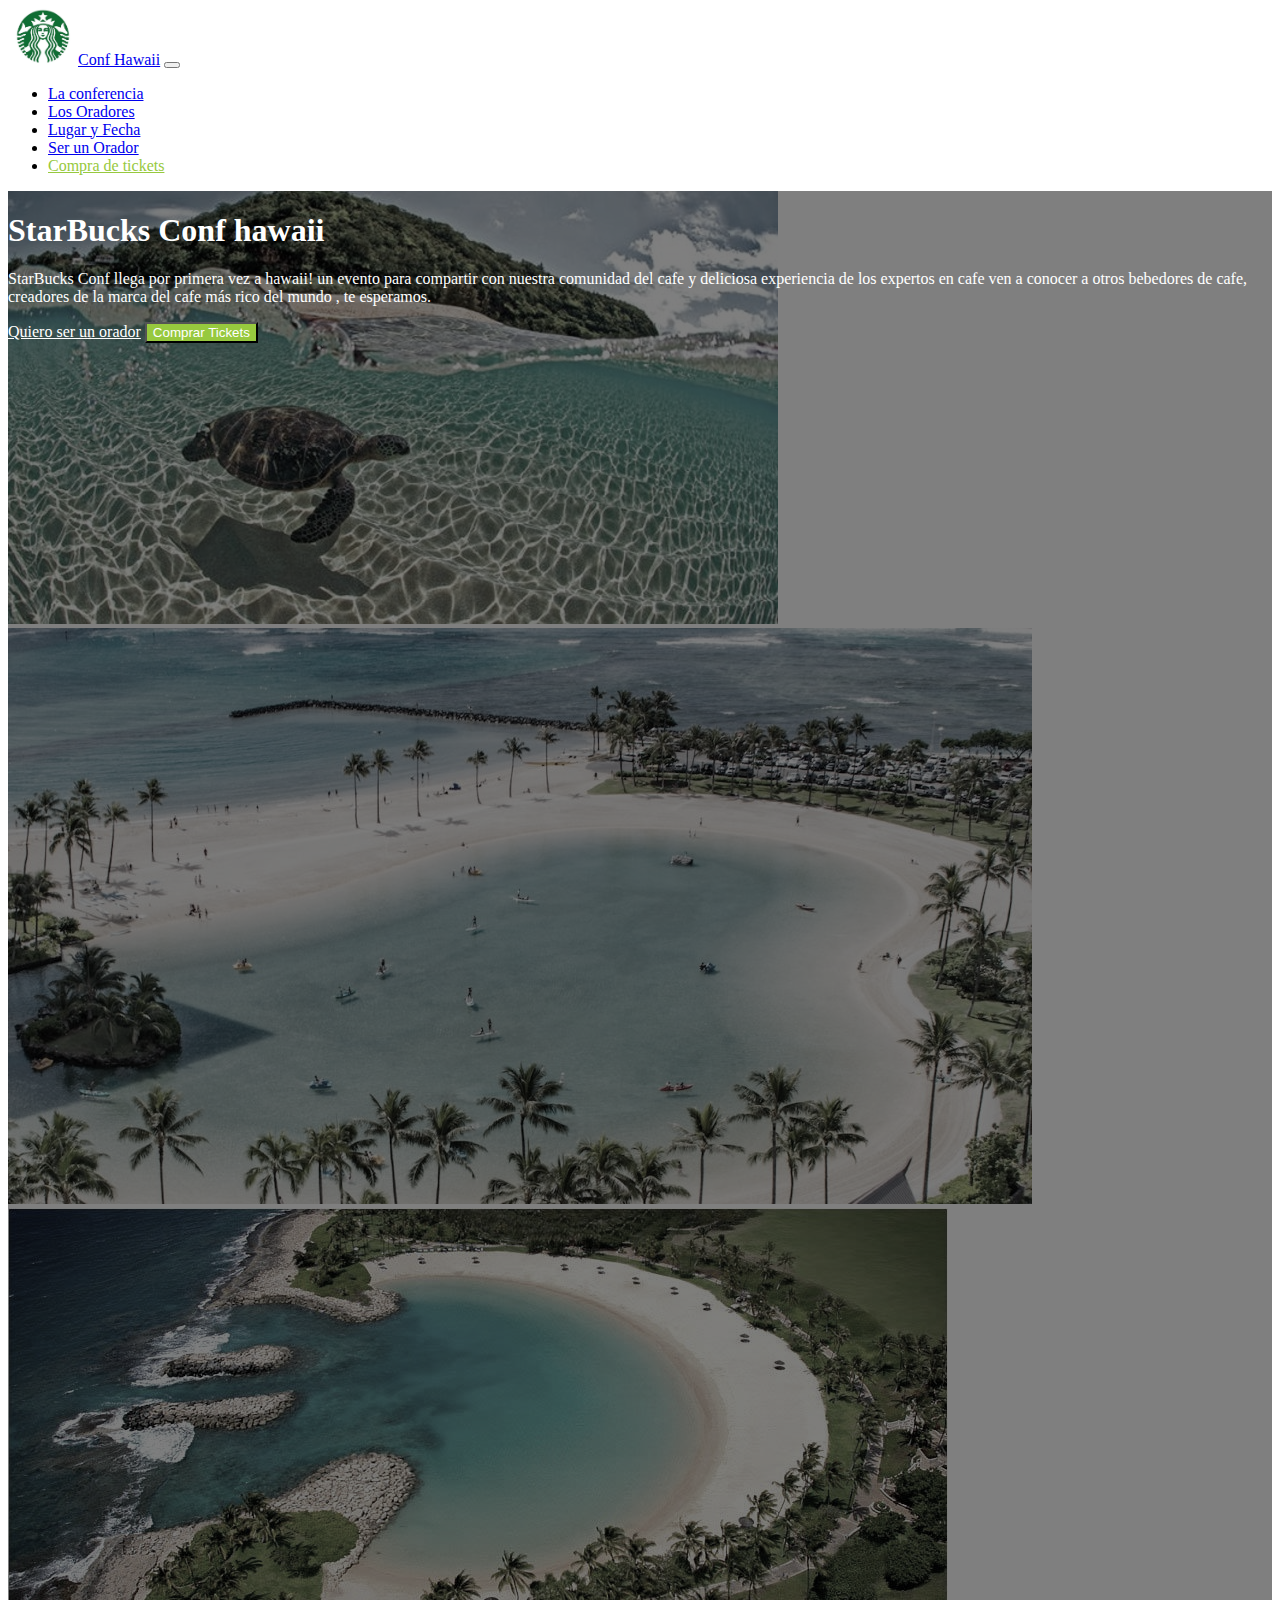
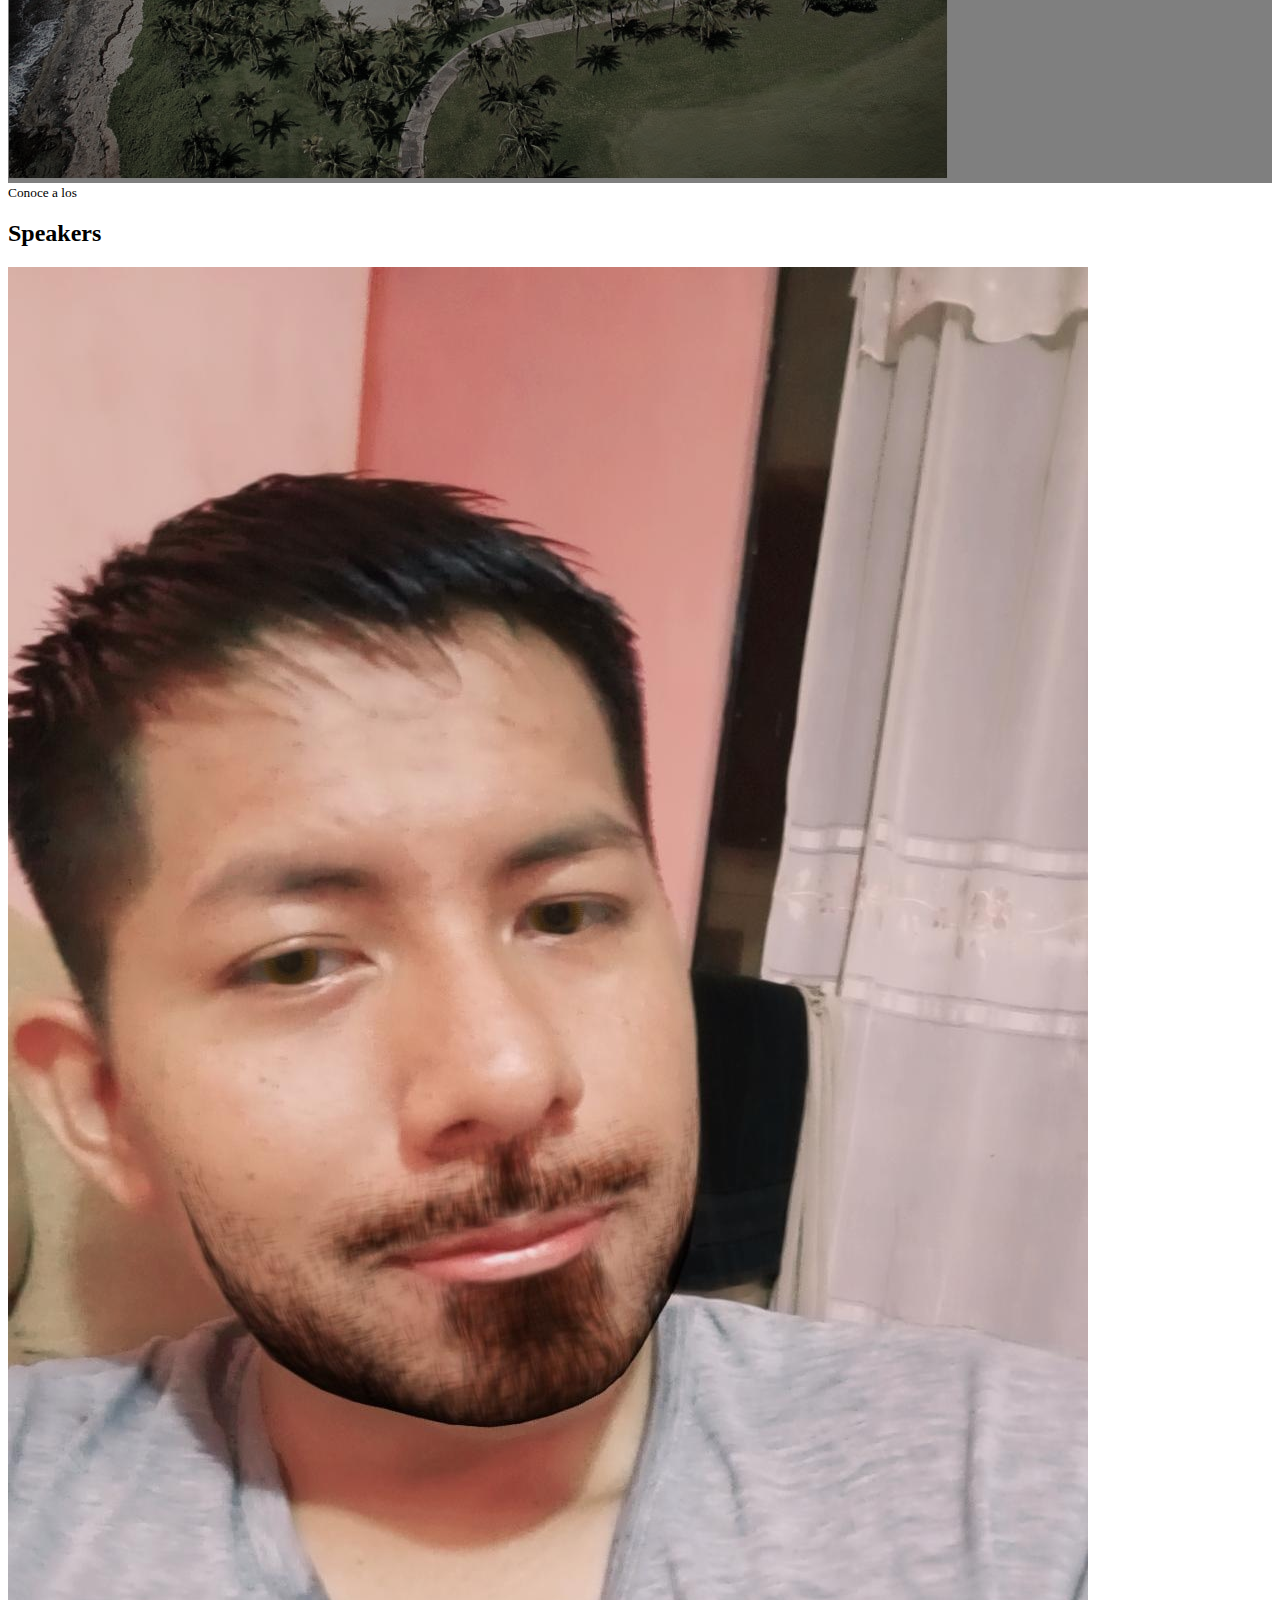
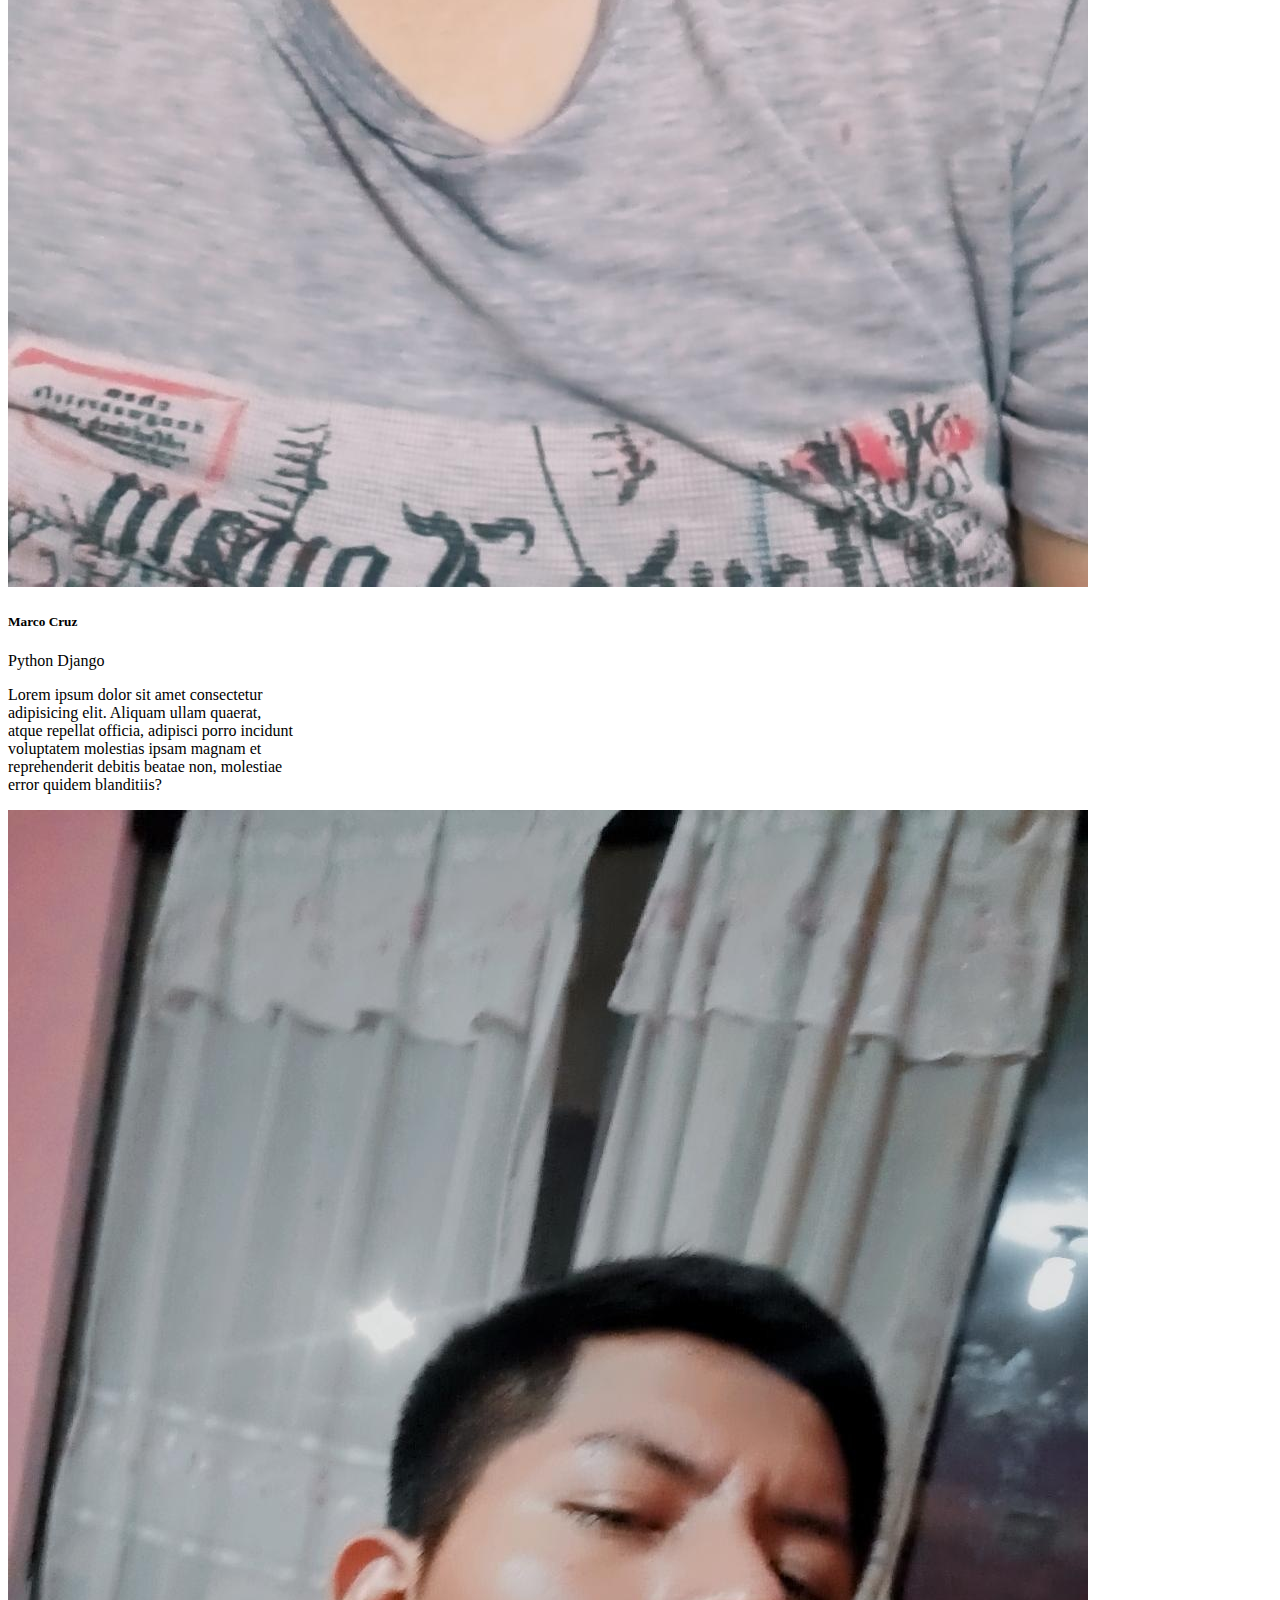
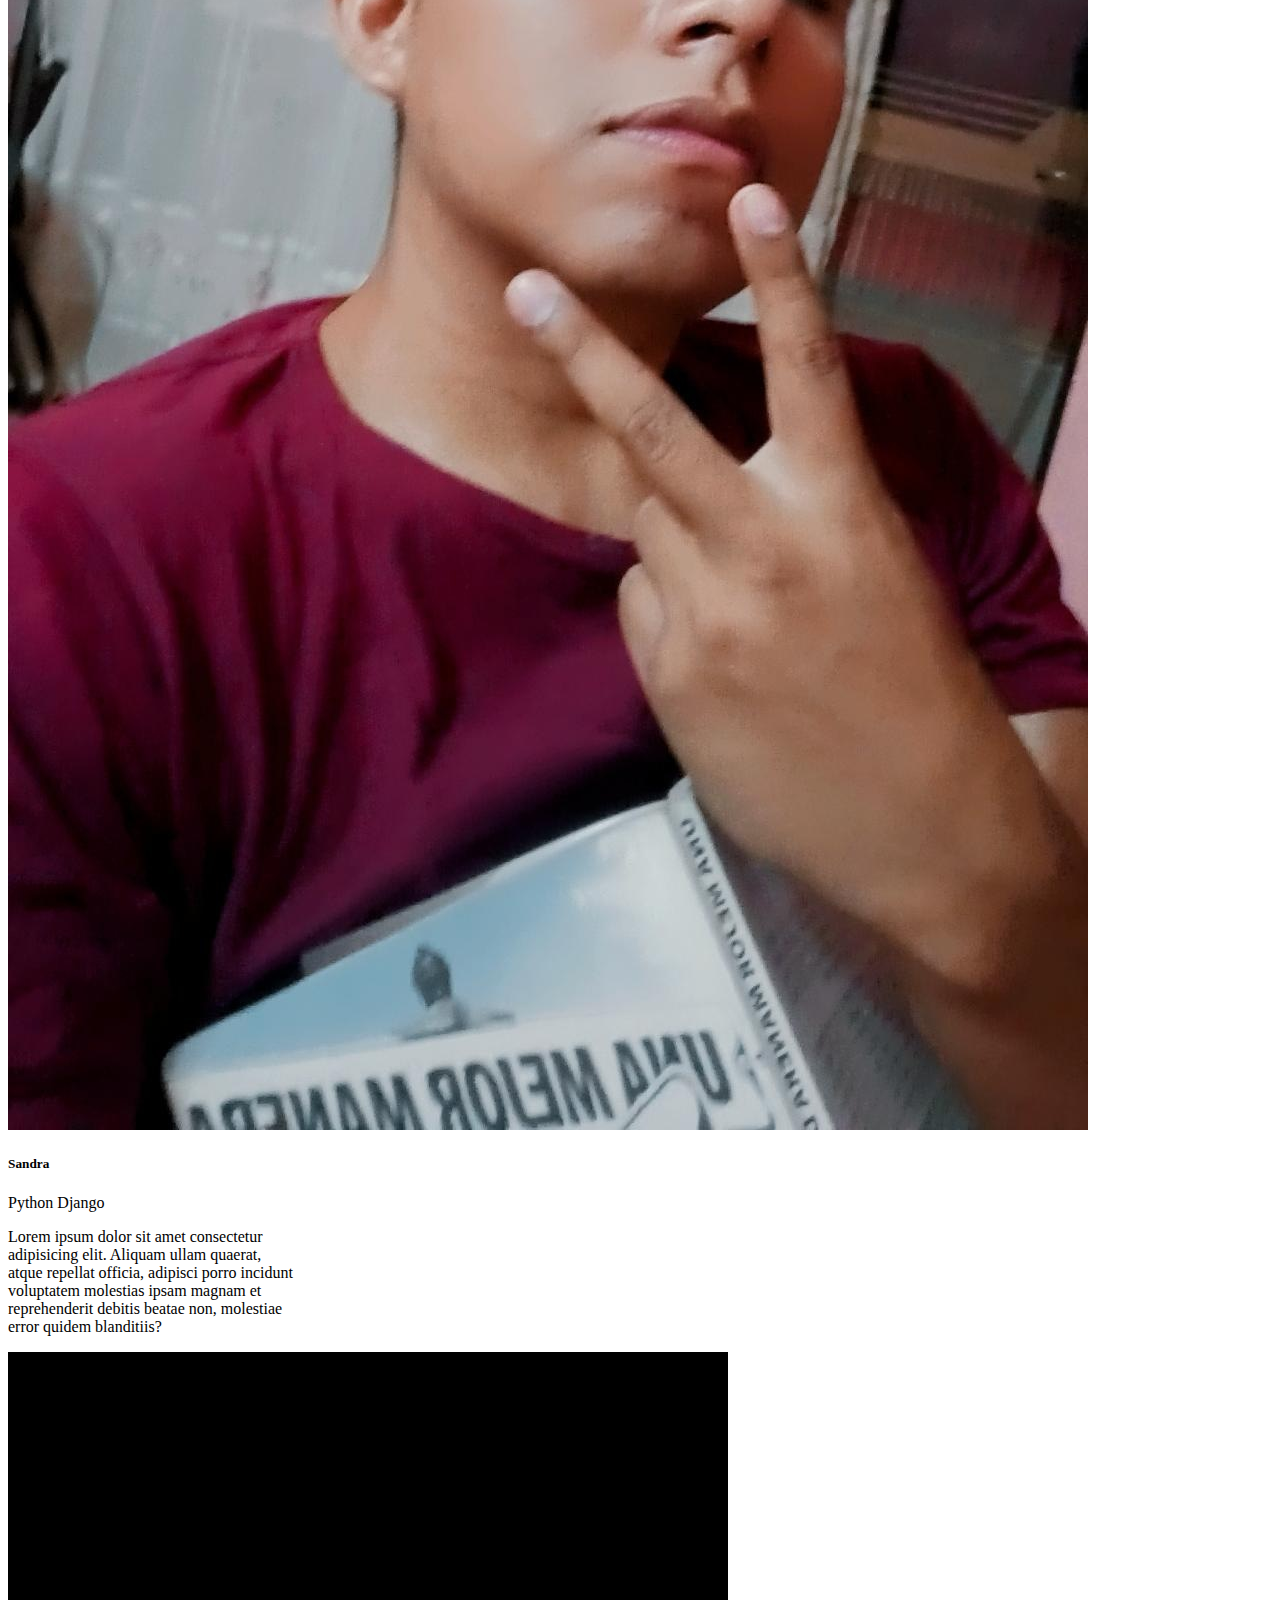
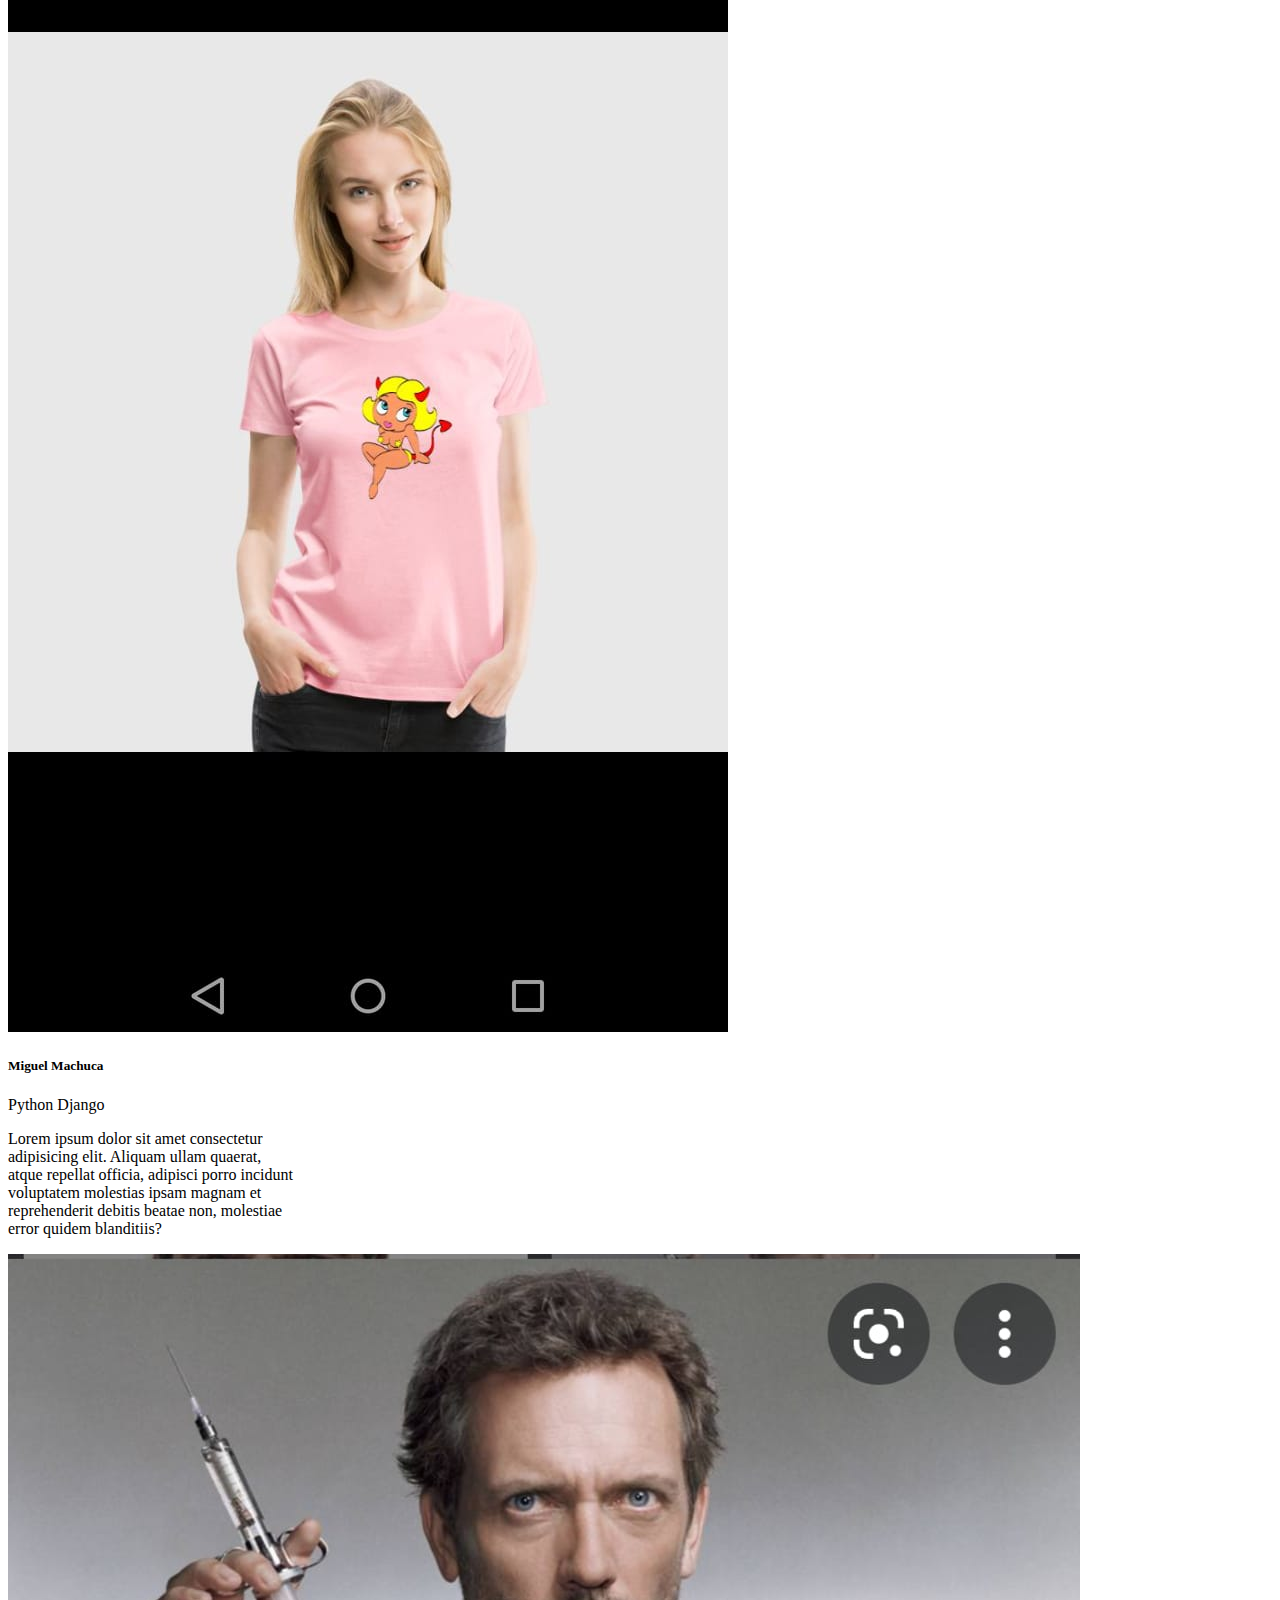
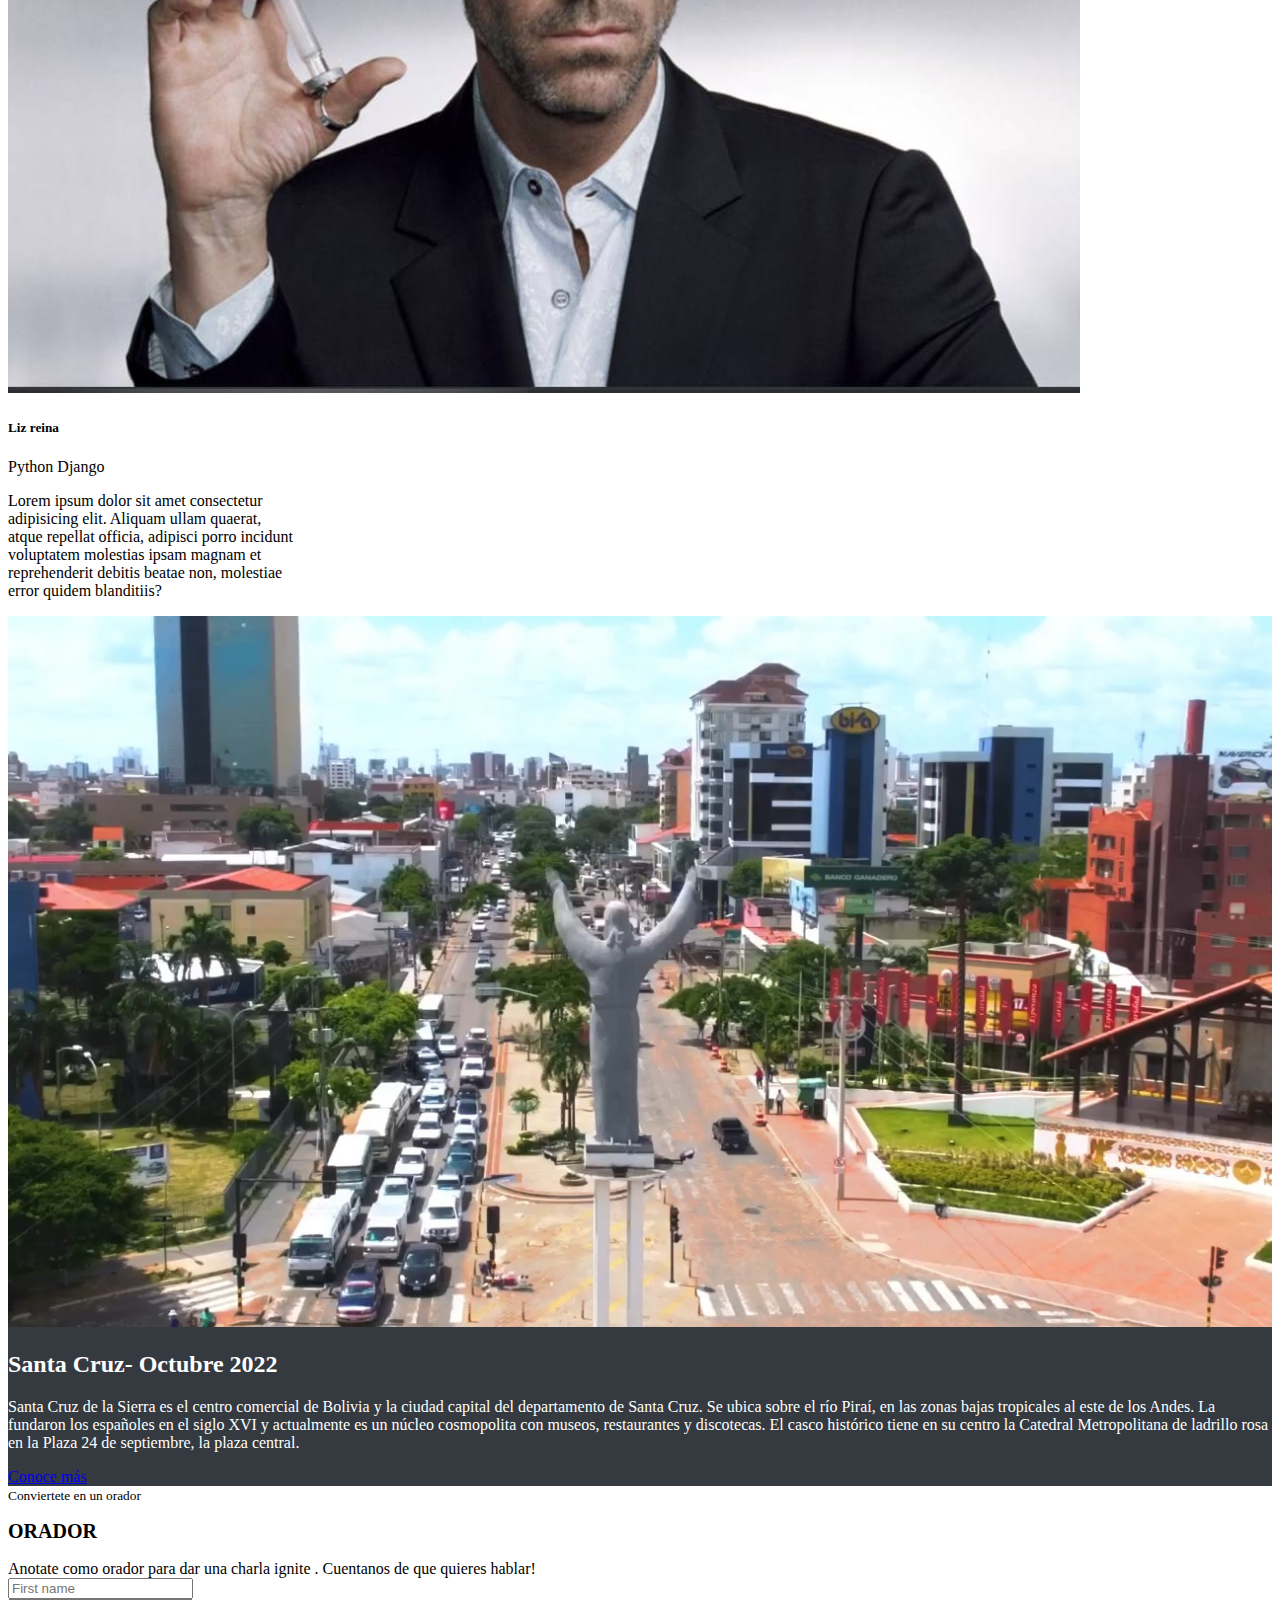
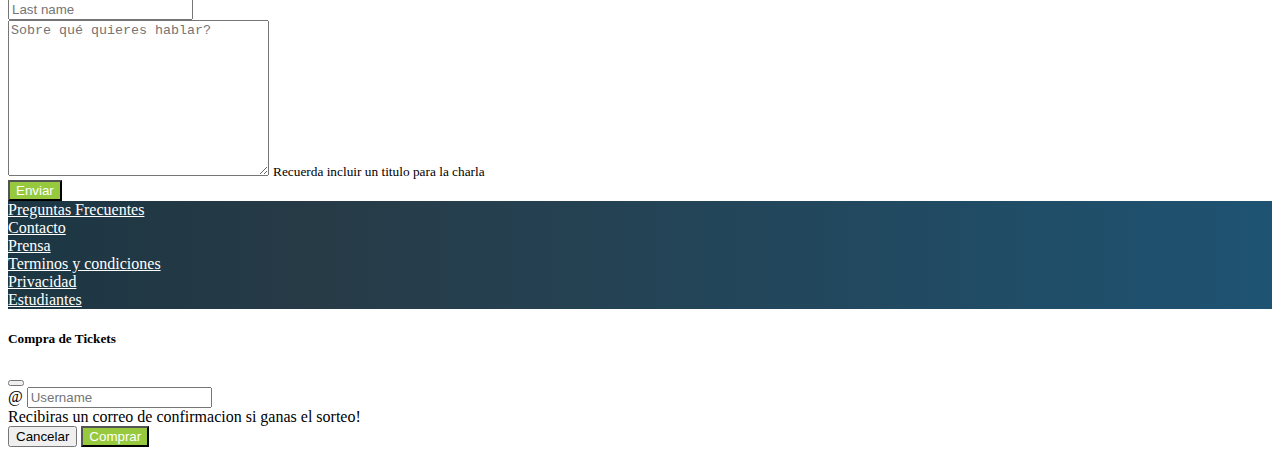
<file: index.html>
<!doctype html>
<html lang="en">

<head>
    <meta charset="utf-8">
    <meta name="viewport" content="width=device-width, initial-scale=1">
    <title>Bootstrap demo</title>
    <link href="https://cdn.jsdelivr.net/npm/bootstrap@5.2.0-beta1/dist/css/bootstrap.min.css" rel="stylesheet" integrity="sha384-0evHe/X+R7YkIZDRvuzKMRqM+OrBnVFBL6DOitfPri4tjfHxaWutUpFmBp4vmVor" crossorigin="anonymous">
    <link rel="stylesheet" href="index.css">
</head>

<body data-bs-spy="scroll" data-bs-target="#navbar" data-bs-offset="82">
    <!--Header-->
    <nav id="header" class="navbar navbar-expand-lg navbar-dark bg-dark sticky-lg-top">
        <div class="container">
            <a class="navbar-brand" href="#"><img src="assets/images/logo1.png" alt="Platzi Logo">Conf Hawaii</a>
            <button class="navbar-toggler" type="button" data-bs-toggle="collapse" data-bs-target="#navbarSupportedContent" aria-controls="navbarSupportedContent" aria-expanded="false" aria-label="Toggle navigation">
            <span class="navbar-toggler-icon"></span>
          </button>
            <div class="collapse navbar-collapse" id="navbar">
                <ul class="navbar-nav ms-auto mb-2 mb-lg-0">
                    <li class="nav-item">
                        <a class="nav-link active" aria-current="page" href="#main">La conferencia</a>
                    </li>
                    <li class="nav-item">
                        <a class="nav-link" href="#speakers">Los Oradores</a>
                    </li>
                    <li class="nav-item">
                        <a class="nav-link" href="#place-time">Lugar y Fecha</a>
                    </li>
                    <li class="nav-item">
                        <a class="nav-link" href="#orador">Ser un Orador</a>
                    </li>
                    <li class="nav-item">
                        <a class="nav-link text-platzi" href="#" data-bs-toggle="modal" data-bs-target="#modalcompra">Compra de tickets</a>
                    </li>
                </ul>

            </div>
        </div>
    </nav>
    <!--/Header-->

    <!--Main-->
    <section id="main">
        <div id="carouselExampleFade" class="carousel slide carousel-fade" data-bs-ride="carousel" data-bs-pause="false">
            <div class="carousel-inner">
                <div class="carousel-item active">
                    <img src="assets/images/hawai1.png" class="d-block w-100" alt="hawaii1">
                </div>
                <div class="carousel-item">
                    <img src="assets/images/hawai2.png" class="d-block w-100" alt="hawaii2">
                </div>
                <div class="carousel-item">
                    <img src="assets/images/hawai3png.jpg" class="d-block w-100" alt="...">
                </div>
                <div class="overlay">
                    <div class="container">
                        <div class="row align-items-center">
                            <div class="col-md-6 offset-md-6 text-center text-md-end">
                                <h1>StarBucks Conf hawaii</h1>
                                <p class="d-none d-md-block">
                                    StarBucks Conf llega por primera vez a hawaii! un evento para compartir con nuestra comunidad del cafe y deliciosa experiencia de los expertos en cafe ven a conocer a otros bebedores de cafe, creadores de la marca del cafe más rico del mundo , te esperamos.
                                </p>
                                <a href="#" class="btn btn-outline-ligth" style="color:white">Quiero ser un orador</a>
                                <button type="button" class="btn btn-platzi" data-bs-toggle="modal" data-bs-target="#modalcompra">Comprar Tickets</button>
                            </div>
                        </div>
                    </div>
                </div>
            </div>

        </div>
    </section>
    <!--/Main-->

    <!--Speakers-->
    <section id="speakers" class="mt-4 ">
        <div class="container">
            <div class="row">
                <div class="col text-center text-uppercase">
                    <small>Conoce a los</small>
                    <h2>Speakers</h2>

                </div>
            </div>
            <div class="row">
                <div class="col-md-4 mb-4 col-12 col-md-6 col-lg-4">
                    <div class="card" style="width: 18rem;">
                        <img src="assets/Personas/marcobarba.jpeg" class="card-img-top" alt="Foto de Marco">
                        <div class="card-body">
                            <h5 class="card-title mb-0">Marco Cruz</h5>
                            <div class="badges mb-2">
                                <span class="badge bg-warning text-dark">Python</span>
                                <span class="badge bg-info text-dark">Django</span>
                            </div>
                            <p class="card-text">Lorem ipsum dolor sit amet consectetur adipisicing elit. Aliquam ullam quaerat, atque repellat officia, adipisci porro incidunt voluptatem molestias ipsam magnam et reprehenderit debitis beatae non, molestiae error quidem blanditiis?</p>
                        </div>
                    </div>
                </div>
                <div class="col-md-4 mb-4 col-12 col-md-6 col-lg-4">
                    <div class="card" style="width: 18rem;">
                        <img src="assets/Personas/marcopaz.jpeg" class="card-img-top" alt="Foto de Marco">
                        <div class="card-body">
                            <h5 class="card-title mb-0">Sandra</h5>
                            <div class="badges mb-2">
                                <span class="badge bg-warning text-dark">Python</span>
                                <span class="badge bg-info text-dark">Django</span>
                            </div>
                            <p class="card-text">Lorem ipsum dolor sit amet consectetur adipisicing elit. Aliquam ullam quaerat, atque repellat officia, adipisci porro incidunt voluptatem molestias ipsam magnam et reprehenderit debitis beatae non, molestiae error quidem blanditiis?</p>
                        </div>
                    </div>
                </div>
                <div class="col-md-4 mb-4 col-12 col-md-6 col-lg-4">
                    <div class="card" style="width: 18rem;">
                        <img src="assets/Personas/mujer.jpeg" class="card-img-top" alt="Foto de Marco">
                        <div class="card-body">
                            <h5 class="card-title mb-0">Miguel Machuca</h5>
                            <div class="badges mb-2">
                                <span class="badge bg-warning text-dark">Python</span>
                                <span class="badge bg-info text-dark">Django</span>
                            </div>
                            <p class="card-text">Lorem ipsum dolor sit amet consectetur adipisicing elit. Aliquam ullam quaerat, atque repellat officia, adipisci porro incidunt voluptatem molestias ipsam magnam et reprehenderit debitis beatae non, molestiae error quidem blanditiis?</p>
                        </div>
                    </div>
                </div>
                <div class="col-md-4 mb-4 col-12 col-md-6 col-lg-4">
                    <div class="card" style="width: 18rem;">
                        <img src="assets/Personas/house.jpeg" class="card-img-top" alt="Foto de Marco">
                        <div class="card-body">
                            <h5 class="card-title mb-0">Liz reina</h5>
                            <div class="badges mb-2">
                                <span class="badge bg-warning text-dark">Python</span>
                                <span class="badge bg-info text-dark">Django</span>
                            </div>
                            <p class="card-text">Lorem ipsum dolor sit amet consectetur adipisicing elit. Aliquam ullam quaerat, atque repellat officia, adipisci porro incidunt voluptatem molestias ipsam magnam et reprehenderit debitis beatae non, molestiae error quidem blanditiis?</p>
                        </div>
                    </div>
                </div>
            </div>
        </div>
    </section>
    <!--/Speakers-->

    <!--Lugar y Fecha-->

    <section id="place-time">
        <div class="container-fluid">
            <div class="row">
                <div class="col-12 col-lg-6 px-0">
                    <img src="assets/images/santacruz.jpg" alt="ciudad de santa Cruz">
                </div>
                <div class="col-12 col-lg-6 pt-4 pb-4">
                    <h2>Santa Cruz- Octubre 2022</h2>
                    <p>
                        Santa Cruz de la Sierra es el centro comercial de Bolivia y la ciudad capital del departamento de Santa Cruz. Se ubica sobre el río Piraí, en las zonas bajas tropicales al este de los Andes. La fundaron los españoles en el siglo XVI y actualmente es un
                        núcleo cosmopolita con museos, restaurantes y discotecas. El casco histórico tiene en su centro la Catedral Metropolitana de ladrillo rosa en la Plaza 24 de septiembre, la plaza central.
                    </p>
                    <a class="btn btn-outline-light" href="https://es.wikipedia.org/wiki/Santa_Cruz_de_la_Sierra">Conoce más</a>
                </div>
            </div>
        </div>


    </section>


    <!--/Lugar y Fecha-->

    <!--Conviertete en speaker-->
    <section id="orador" class="pt-4 pb-4">
        <div class="container">
            <div class="row">
                <div class="col text-uppercase text-center">
                    <small>
                        Conviertete en un orador
                        <h2>ORADOR</h2>
                    </small>
                </div>
            </div>
            <div class="row">
                <div class="col text-center">
                    Anotate como orador para dar una charla <span data-bs-toggle="tooltip" data-bs-placement="top" title="Tooltip on top">
                        ignite
                       </span>. Cuentanos de que quieres hablar!
                </div>
            </div>
            <div class="row">
                <div class="col col-md-10 offset-md-1 col-lg-8 offset-lg-2 pt-2">
                    <div class="row">
                        <div class="form-label col-12 col-md-6">
                            <input type="text" class="form-control" placeholder="First name" aria-label="First name">
                        </div>
                        <div class="form-label col-12 col-md-6">
                            <input type="text" class="form-control" placeholder="Last name" aria-label="Last name">
                        </div>
                    </div>
                    <div class="form-row">
                        <div class="form-label col">
                            <textarea name="text" class="form-control form-control-lg " placeholder="Sobre qué quieres hablar?" id="" cols="30" rows="10"></textarea>
                            <small class="from-text text-muted">
                                Recuerda incluir un titulo para la charla
                            </small>
                        </div>
                    </div>
                    <div class="form-row">
                        <div class="col">
                            <button type="button" class="btn btn-platzi w-100">Enviar</button>
                        </div>
                    </div>
                </div>

            </div>
        </div>
    </section>


    <!--/Conviertete en speaker-->


    <!--Footer-->
    <footer id="footer" class="pb-4 pt-4">
        <div class="container">
            <div class="row text-center">
                <div class="col-12 col-lg">
                    <a href="#">Preguntas Frecuentes</a>
                </div>
                <div class="col-12 col-lg">
                    <a href="#">Contacto</a>
                </div>
                <div class="col-12 col-lg">
                    <a href="#">Prensa</a>
                </div>
                <div class="col-12 col-lg">
                    <a href="#">Terminos y condiciones</a>
                </div>
                <div class="col-12 col-lg">
                    <a href="#">Privacidad</a>
                </div>
                <div class="col-12 col-lg">
                    <a href="#">Estudiantes</a>
                </div>
            </div>
        </div>
    </footer>
    <!--/Footer-->

    <!--Modal-->
    <div class="modal fade" id="modalcompra" tabindex="-1" aria-labelledby="exampleModalLabel" aria-hidden="true">
        <div class="modal-dialog">
            <div class="modal-content">
                <div class="modal-header">
                    <h5 class="modal-title" id="exampleModalLabel">Compra de Tickets</h5>
                    <button type="button" class="btn-close" data-bs-dismiss="modal" aria-label="Close"></button>
                </div>
                <div class="modal-body">
                    <form action="">
                        <div class="form-row">
                            <div class="form-group col">
                                <div class="input-group mb-3">
                                    <span class="input-group-text" id="basic-addon1">@</span>
                                    <input type="text" class="form-control" placeholder="Username" aria-label="Username" aria-describedby="basic-addon1">
                                </div>
                            </div>
                        </div>
                    </form>
                    <div class="alert alert-warning" role="alert">
                        Recibiras un correo de confirmacion si ganas el sorteo!
                    </div>
                </div>
                <div class="modal-footer">
                    <button type="button" class="btn btn-secondary" data-bs-dismiss="modal">Cancelar</button>
                    <button type="button" class="btn btn-platzi">Comprar</button>
                </div>
            </div>
        </div>
    </div>
    <!--/Modal-->

    <script src="https://cdn.jsdelivr.net/npm/bootstrap@5.2.0-beta1/dist/js/bootstrap.bundle.min.js" integrity="sha384-pprn3073KE6tl6bjs2QrFaJGz5/SUsLqktiwsUTF55Jfv3qYSDhgCecCxMW52nD2" crossorigin="anonymous"></script>
    <script src="index.js"></script>
</body>

</html>
</file>
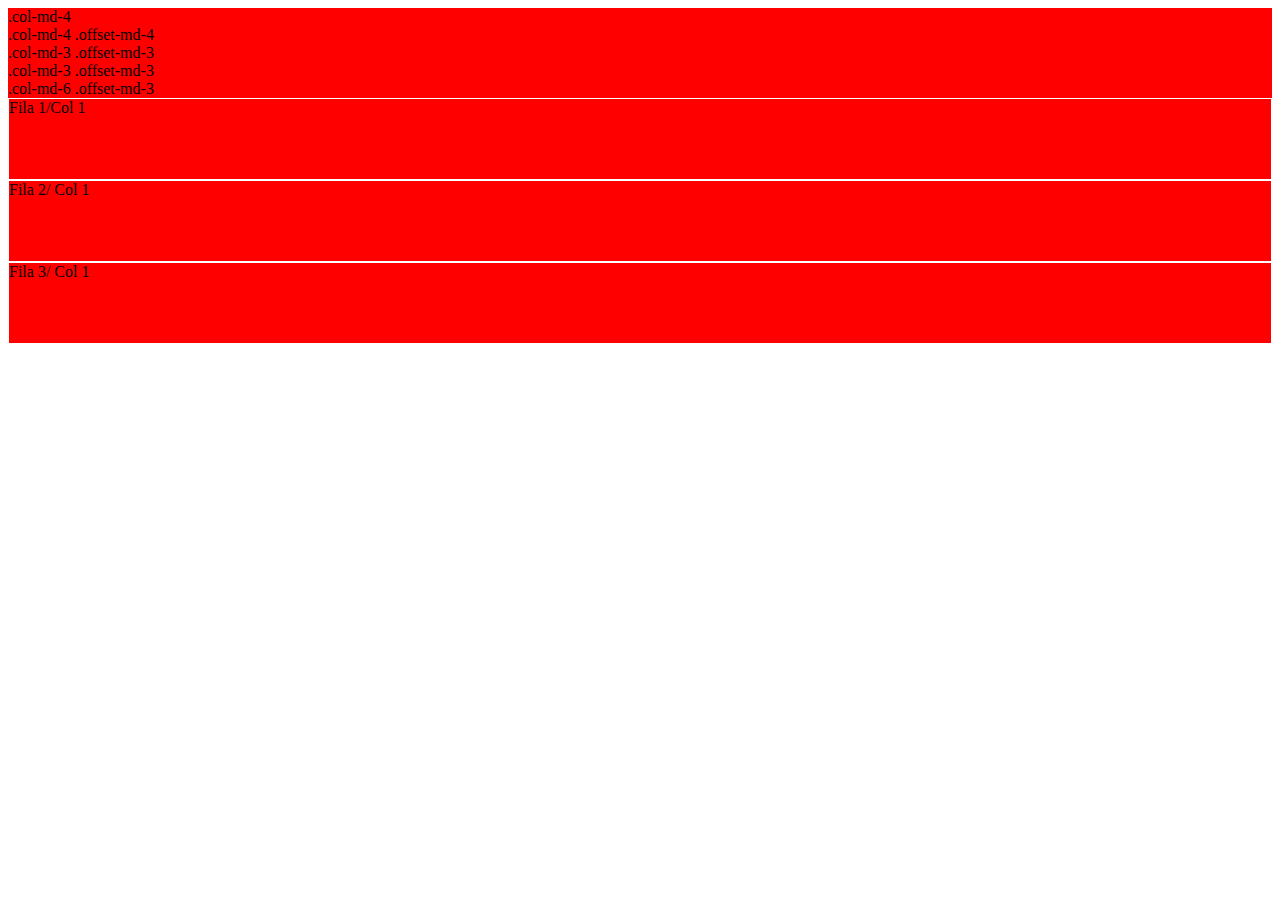
<file: practica1.html>
<!doctype html>
<html lang="en">

<head>
    <meta charset="utf-8">
    <meta name="viewport" content="width=device-width, initial-scale=1">
    <title>Bootstrap demo</title>
    <link href="https://cdn.jsdelivr.net/npm/bootstrap@5.2.0-beta1/dist/css/bootstrap.min.css" rel="stylesheet" integrity="sha384-0evHe/X+R7YkIZDRvuzKMRqM+OrBnVFBL6DOitfPri4tjfHxaWutUpFmBp4vmVor" crossorigin="anonymous">
</head>

<style>
    .col {
        border: 1px solid white;
        height: 80px;
    }
    
    .col-lg {
        border: 1px solid white;
        height: 80px;
    }
</style>

<body>


    <div class="container">
        <div class="row" style="background: red;">
            <div class="col-md-4">.col-md-4</div>
            <div class="col-md-4 offset-md-4">.col-md-4 .offset-md-4</div>
        </div>
        <div class="row" style="background: red;">
            <div class="col-md-3 offset-md-3">.col-md-3 .offset-md-3</div>
            <div class="col-md-3 offset-md-3">.col-md-3 .offset-md-3</div>
        </div>
        <div class="row" style="background: red;">
            <div class="col-md-6 offset-md-3">.col-md-6 .offset-md-3</div>
        </div>

        <div class="row">
            <div class="col col-12 col-md-6 offset-md-6" style="background: red;">Fila 1/Col 1</div>
        </div>

        <div class="row">
            <div class="col col-8 offset-md-2" style="background: red;">Fila 2/ Col 1</div>
        </div>

        <div class="row">
            <div class="col col-3 offset-9 offset-md-0" style="background: red;">Fila 3/ Col 1</div>
        </div>
    </div>



    <script src="https://cdn.jsdelivr.net/npm/bootstrap@5.2.0-beta1/dist/js/bootstrap.bundle.min.js" integrity="sha384-pprn3073KE6tl6bjs2QrFaJGz5/SUsLqktiwsUTF55Jfv3qYSDhgCecCxMW52nD2" crossorigin="anonymous"></script>
</body>

</html>
</file>
<file: index.css>
.text-platzi {
    color: #97c93e !important;
}

.btn-platzi {
    background-color: #97c93e;
    color: white;
}

.btn-platzi:hover {
    background-color: #648727;
}

.imagen-control {
    width: 350px;
}

#header img {
    width: 70px;
}

#place-time img {
    max-width: 100%;
}

#place-time {
    background-color: #343a40;
    color: white;
}

#main .carousel-inner img {
    max-height: 70vh;
    object-fit: cover;
    filter: grayscale(70%);
}

#carouselExampleFade {
    position: relative;
}

#carouselExampleFade .overlay {
    z-index: 1;
    position: absolute;
    top: 0;
    bottom: 0;
    left: 0;
    right: 0;
    background-color: rgba(0, 0, 0, 0.5);
    color: white;
}

#carouselExampleFade .overlay .container,
#carouselExampleFade .overlay .row {
    height: 100%;
}

#footer {
    background: linear-gradient(90deg, #1c3643, #273b47 25%, #1e5372);
}

#footer a {
    color: white;
}
</file>
